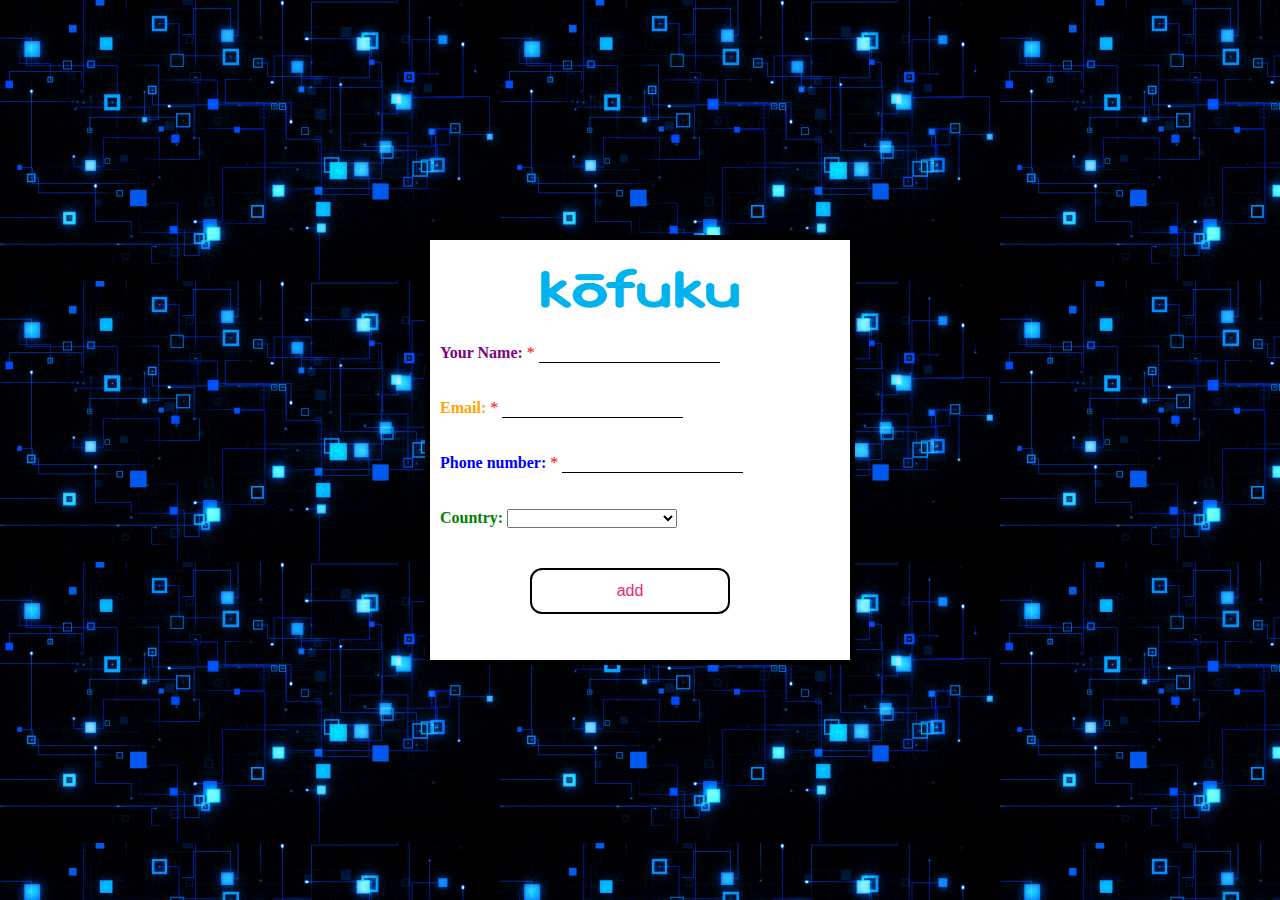
<file: index.html>
<!DOCTYPE html>
<html lang="en">

<head>
  <meta charset="UTF-8">
  <title>CSS Box Model</title>
  <style>
    body
    {
      background-image: url("bgimg.gif");
    }
    div {
      height: 400px;
      width: 400px;
      padding: 300px;
      background-color: white;
      font-family: "Manrope";
    }

    p {
      margin: 0;
    }
    

    #first {
      background-color: cadetblue;
      padding: 20px;
      border: 20px solid black;      
    }
    #button {
  background-color: white;
  border-color: black;
  border-width: 2px;
  color: rgb(231, 41, 105);
  padding: 12px;
  text-align: center;
  text-decoration: none;
  display: inline-block;
  font-size: 16px;
  margin: 4px 90px;
  border-radius: 12px;
  border-top: 2px solid black;
  border-left: 2px solid black;
  border-right: 2px solid black;
  width: 200px;
}
     
    #center {  
      display: block;
  margin-left: auto;
  margin-right: auto;
  width: 50%;
}

    #second {      
     border: 5px solid;
     position: absolute;
     top: 50%;
     left: 50%;

     transform: translate(-50%, -50%);
     padding: 10px;           
    }

    input {
  border: none;
  border-bottom: 1px solid black;
}

#button:hover
{
   background-color: #00b2ed;
   color: #fff;
}

    

    #third {
      background-color: indianred;
      border: 10px solid black;
      margin-left: 40px;
    }
    
    .star{
      color: red;
    }
    #purple{
      color: purple
    }

    #orange{
      color: orange
    }

    #darkblue{
      color:blue
    }

    #green{
      color: green
    }


  </style>
</head>

<body>
  
  
  <div id="second">
    <br>
    <img src="Our Blue.png" alt="Trulli" width="60" height="40px" id="center">
    <br>
    <br>
       <form action="insert.php" method ="post">
        <label id = purple><b>Your Name:</b>  </label>
        <label class="star">*</label>
        <input type="text" name="f_name" class="center" required>
        <br>
        <br>
        <br>
        <label id="orange"><b>Email:</b></label>
        <label class="star">*</label>
        <input type="text" name="l_name" value="" class="center" required>
        <br>
        <br>
        <br>
        <label id="darkblue"><b>Phone number:</b></label>
        <label class="star">*</label>
        <input type="text" name="s_name" class="center" required>
        <br>
        <br>
        <br>
        <label for="country" id="green"><b>Country:</b></label>
           
<select name="countries" id="cars" class = "center">
  <option value="empty"></option>
  <option value="ind">India</option>
  <option value="pak">Pakistan</option>
  <option value="uga">Uganda</option>
  <option value="usa">United States of America</option>
</select>
<br>
        <br>
        <br>
        <input type="submit" name = "submit" class="center" id="button" value="add">
        </form>
        <br>
        
        
  </div>
  
</body>

</html>
</file>
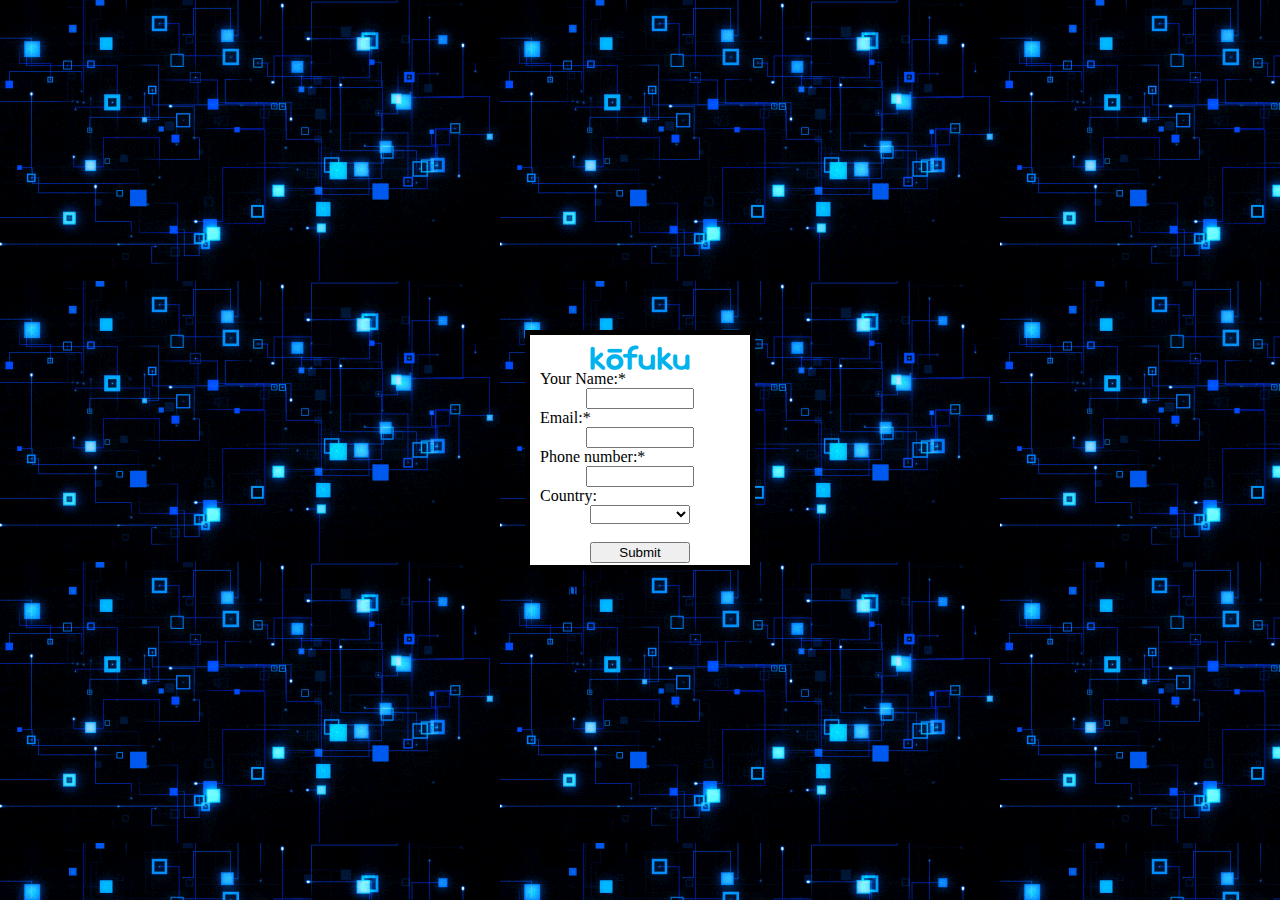
<file: final.html>
<!DOCTYPE html>
<html lang="en">

<head>
  <meta charset="UTF-8">
  <title>CSS Box Model</title>
  <style>
    body
    {
      background-image: url("bgimg.gif");
    }
    div {
      height: 210px;
      width: 200px;
      padding: 300px;
      background-color: white;
    }

    p {
      margin: 0;
    }
    

    #first {
      background-color: cadetblue;
      padding: 20px;
      border: 20px solid black;
      
    }
     
    .center {
  display: block;
  margin-left: auto;
  margin-right: auto;
  width: 50%;
}

    #second {      
     border: 5px solid;
     position: absolute;
     top: 50%;
     left: 50%;

     transform: translate(-50%, -50%);
     padding: 10px;           
    }

    #second:hover
    {
      
    }

    #third {
      background-color: indianred;
      border: 10px solid black;
      margin-left: 40px;
    }
  </style>
</head>

<body>
  
  
  <div id="second">
    <img src="Our Blue.png" alt="Trulli" width="60" height="25px" class="center">
       <form>
        <label>Your Name:*</label>
        <input type="text" name="" value="" class="center" required>
        <label>Email:*</label>
        <input type="text" name="" value="" class="center" required>
        <label>Phone number:*</label>
        <input type="text" name="" value="" class="center" required>
        <label for="cars">Country:</label>

<select name="countries" id="cars" class = "center">
  <option value="volvo"></option>
  <option value="volvo">India</option>
  <option value="saab">Pakistan</option>
  <option value="mercedes">Uganda</option>
  <option value="audi">United States of America</option>
</select>
        <br>
        <input type="submit" name = "submit" class="center">
      </form>
        <br>
        *required

        
  </div>
  
</body>

</html>
</file>
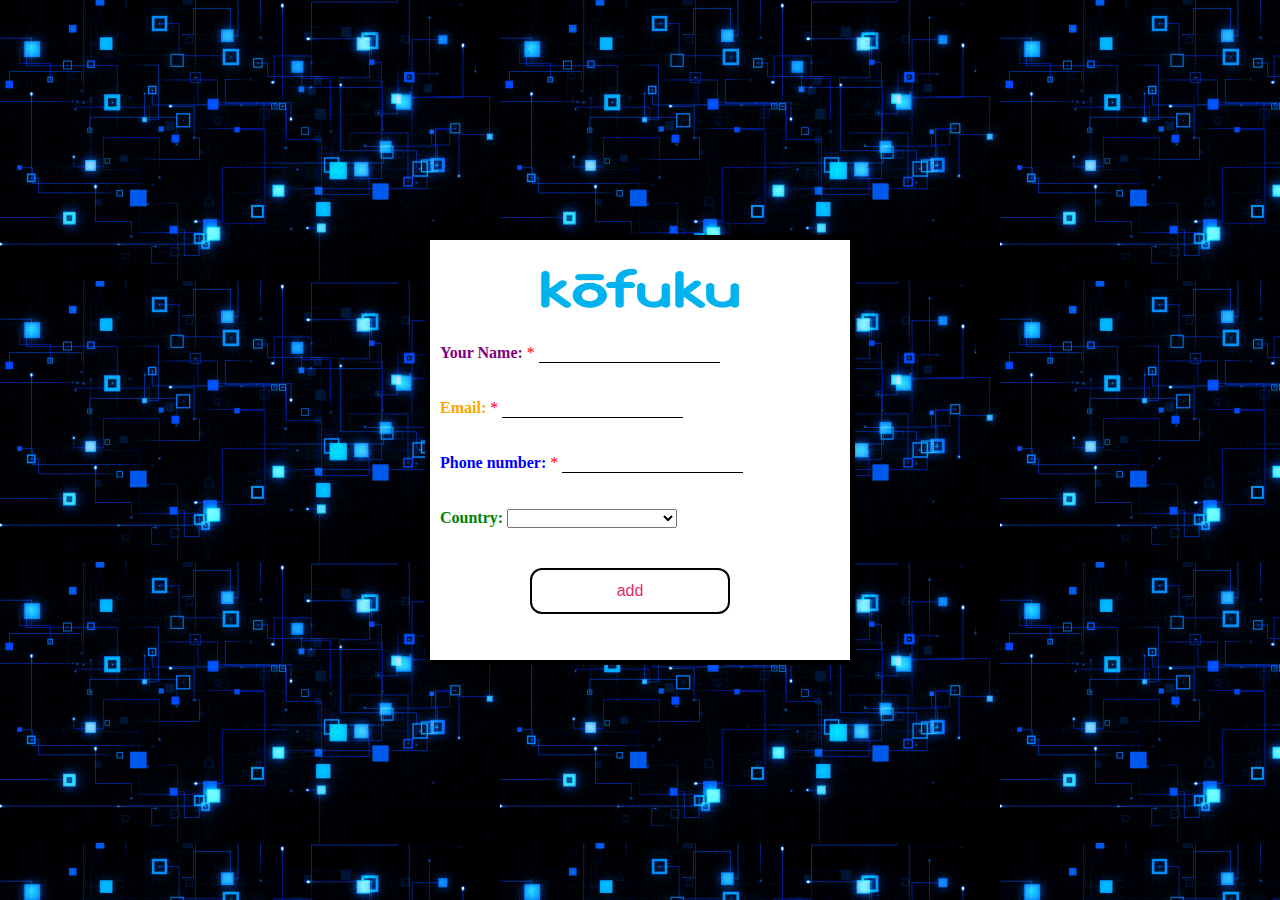
<file: solution.html>
<!DOCTYPE html>
<html lang="en">

<head>
  <meta charset="UTF-8">
  <title>CSS Box Model</title>
  <style>
    body
    {
      background-image: url("bgimg.gif");
    }
    div {
      height: 400px;
      width: 400px;
      padding: 300px;
      background-color: white;
      font-family: "Manrope";
    }

    p {
      margin: 0;
    }
    

    #first {
      background-color: cadetblue;
      padding: 20px;
      border: 20px solid black;      
    }
    #button {
  background-color: white;
  border-color: black;
  border-width: 2px;
  color: rgb(231, 41, 105);
  padding: 12px;
  text-align: center;
  text-decoration: none;
  display: inline-block;
  font-size: 16px;
  margin: 4px 90px;
  border-radius: 12px;
  border-top: 2px solid black;
  border-left: 2px solid black;
  border-right: 2px solid black;
  width: 200px;
}
     
    #center {  
      display: block;
  margin-left: auto;
  margin-right: auto;
  width: 50%;
}

    #second {      
     border: 5px solid;
     position: absolute;
     top: 50%;
     left: 50%;

     transform: translate(-50%, -50%);
     padding: 10px;           
    }

    input {
  border: none;
  border-bottom: 1px solid black;
}

#button:hover
{
   background-color: #00b2ed;
   color: #fff;
}

    

    #third {
      background-color: indianred;
      border: 10px solid black;
      margin-left: 40px;
    }
    
    .star{
      color: red;
    }
    #purple{
      color: purple
    }

    #orange{
      color: orange
    }

    #darkblue{
      color:blue
    }

    #green{
      color: green
    }


  </style>
</head>

<body>
  
  
  <div id="second">
    <br>
    <img src="Our Blue.png" alt="Trulli" width="60" height="40px" id="center">
    <br>
    <br>
       <form action="insert.php" method ="post">
        <label id = purple><b>Your Name:</b>  </label>
        <label class="star">*</label>
        <input type="text" name="f_name" class="center" required>
        <br>
        <br>
        <br>
        <label id="orange"><b>Email:</b></label>
        <label class="star">*</label>
        <input type="text" name="l_name" value="" class="center" required>
        <br>
        <br>
        <br>
        <label id="darkblue"><b>Phone number:</b></label>
        <label class="star">*</label>
        <input type="text" name="s_name" class="center" required>
        <br>
        <br>
        <br>
        <label for="country" id="green"><b>Country:</b></label>
           
<select name="countries" id="cars" class = "center">
  <option value="empty"></option>
  <option value="ind">India</option>
  <option value="pak">Pakistan</option>
  <option value="uga">Uganda</option>
  <option value="usa">United States of America</option>
</select>
<br>
        <br>
        <br>
        <input type="submit" name = "submit" class="center" id="button" value="add">
        </form>
        <br>
        
        
  </div>
  
</body>

</html>
</file>
